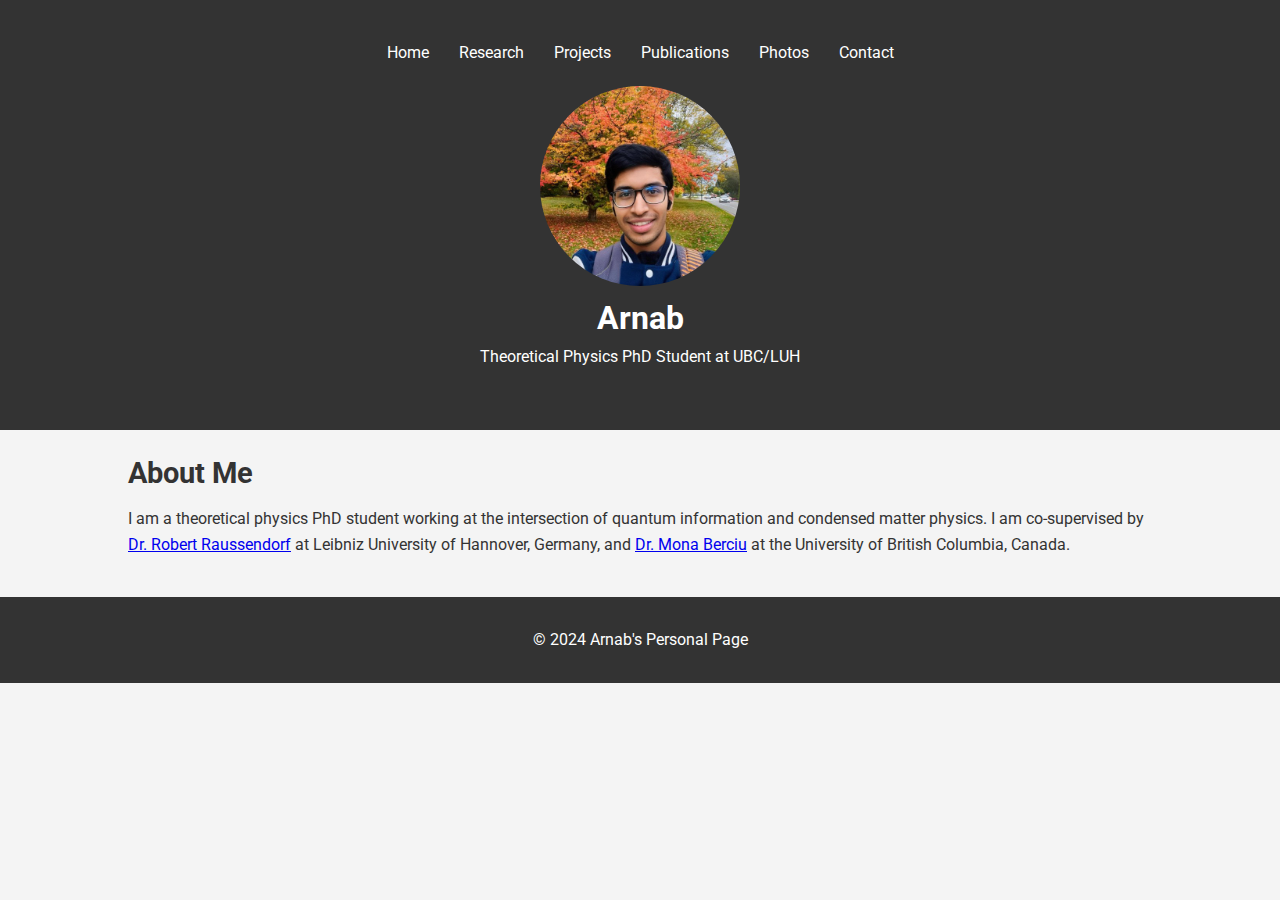
<file: index.html>
<!DOCTYPE html>
<html lang="en">
<head>
    <meta charset="UTF-8">
    <meta name="viewport" content="width=device-width, initial-scale=1.0">
    <title>Arnab's Personal Page</title>
    <link rel="stylesheet" href="styles.css">
    <link href="https://fonts.googleapis.com/css2?family=Roboto:wght@400;700&display=swap" rel="stylesheet">
</head>
<body>
    <header>
        <div class="container">
            <nav>
                <ul>
                    <li><a href="index.html">Home</a></li>
                    <li><a href="research.html">Research</a></li>
                    <li><a href="projects.html">Projects</a></li>
                    <li><a href="publications.html">Publications</a></li>
                    <li><a href="photos.html">Photos</a></li>
                    <li><a href="contact.html">Contact</a></li>
                </ul>
            </nav>
            <div class="hero">
                <img src="display_pic.jpeg" alt="Arnab's Photo" class="profile-pic">
                <h1>Arnab</h1>
                <p>Theoretical Physics PhD Student at UBC/LUH</p>
            </div>
        </div>
    </header>

    <section id="about" class="content container">
        <h2>About Me</h2>
        <p>I am a theoretical physics PhD student working at the intersection of quantum information and condensed matter physics. I am co-supervised by 
            <a href="https://www.itp.uni-hannover.de/de/ag/robert-raussendorf" target="_blank">Dr. Robert Raussendorf</a> at Leibniz University of Hannover, Germany, 
            and <a href="https://phas.ubc.ca/~berciu/" target="_blank">Dr. Mona Berciu</a> at the University of British Columbia, Canada.</p>
    </section>

    <footer>
        <div class="container">
            <p>&copy; 2024 Arnab's Personal Page</p>
        </div>
    </footer>

    <script src="scripts.js"></script>
</body>
</html>
</file>
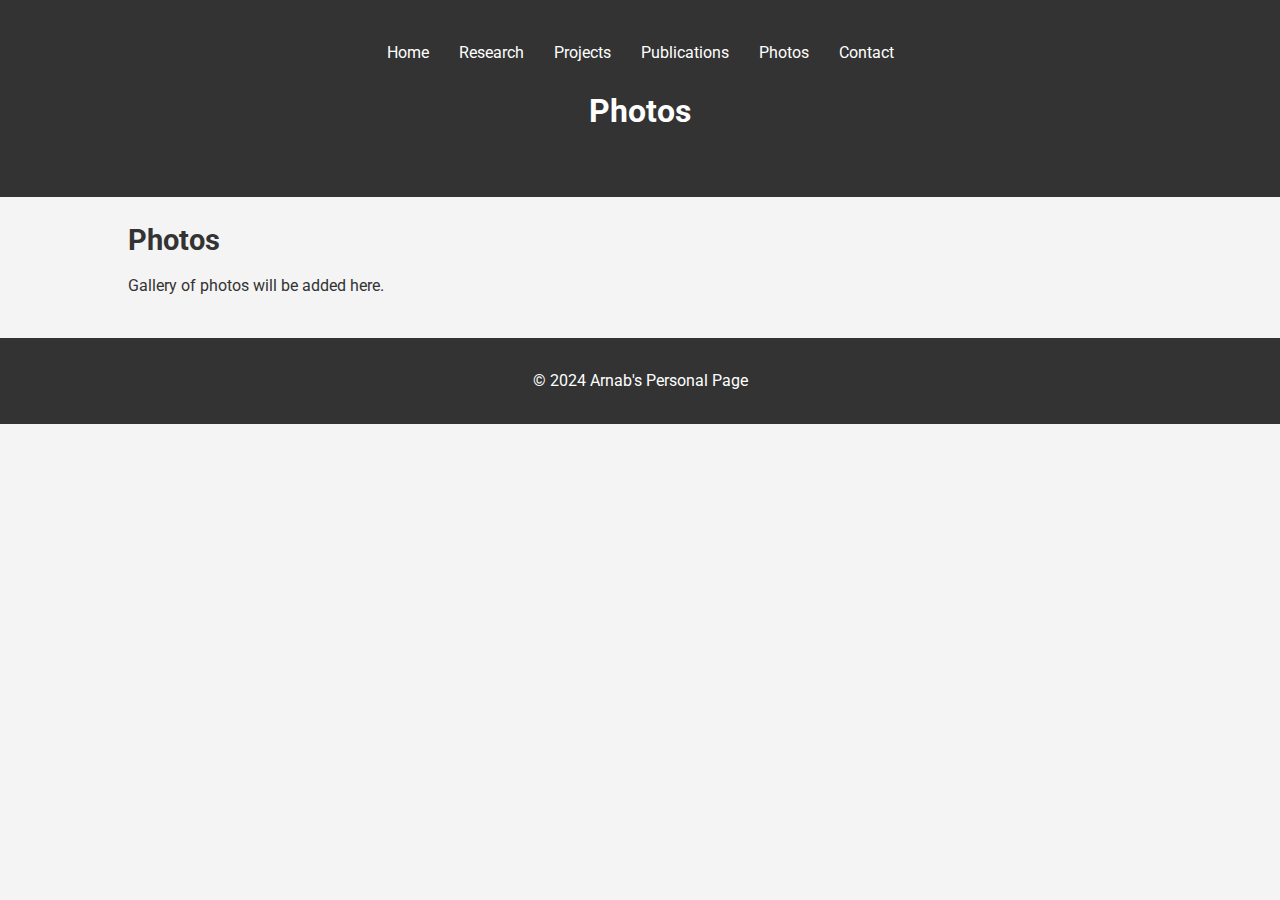
<file: photos.html>
<!DOCTYPE html>
<html lang="en">
<head>
    <meta charset="UTF-8">
    <meta name="viewport" content="width=device-width, initial-scale=1.0">
    <title>Photos - Arnab's Personal Page</title>
    <link rel="stylesheet" href="styles.css">
    <link href="https://fonts.googleapis.com/css2?family=Roboto:wght@400;700&display=swap" rel="stylesheet">
</head>
<body>
    <header>
        <div class="container">
            <nav>
                <ul>
                    <li><a href="index.html">Home</a></li>
                    <li><a href="research.html">Research</a></li>
                    <li><a href="projects.html">Projects</a></li>
                    <li><a href="publications.html">Publications</a></li>
                    <li><a href="photos.html">Photos</a></li>
                    <li><a href="contact.html">Contact</a></li>
                </ul>
            </nav>
            <div class="hero">
                <h1>Photos</h1>
            </div>
        </div>
    </header>

    <section id="photos" class="content container">
        <h2>Photos</h2>
        <p>Gallery of photos will be added here.</p>
    </section>

    <footer>
        <div class="container">
            <p>&copy; 2024 Arnab's Personal Page</p>
        </div>
    </footer>
</file>
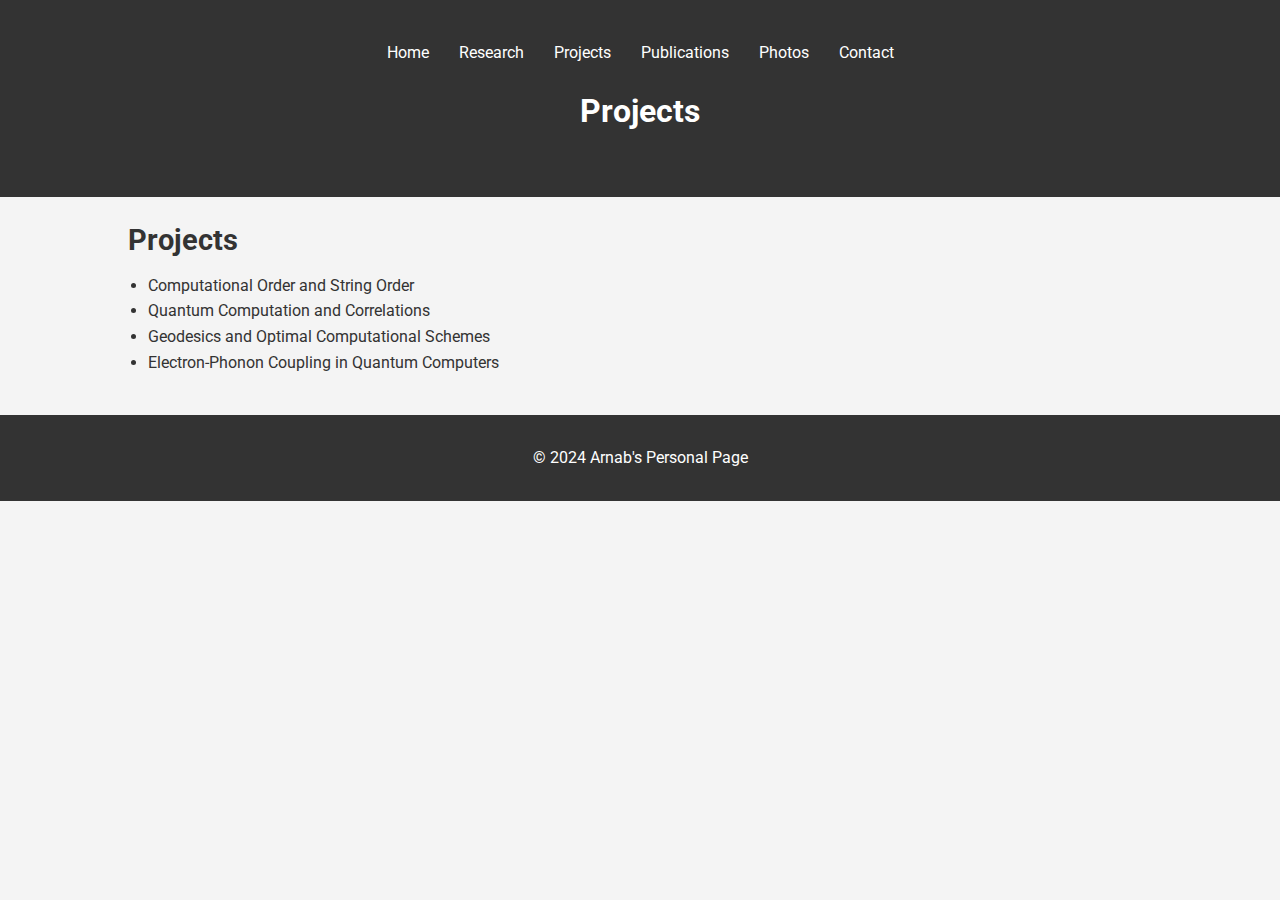
<file: projects.html>
<!DOCTYPE html>
<html lang="en">
<head>
    <meta charset="UTF-8">
    <meta name="viewport" content="width=device-width, initial-scale=1.0">
    <title>Projects - Arnab's Personal Page</title>
    <link rel="stylesheet" href="styles.css">
    <link href="https://fonts.googleapis.com/css2?family=Roboto:wght@400;700&display=swap" rel="stylesheet">
</head>
<body>
    <header>
        <div class="container">
            <nav>
                <ul>
                    <li><a href="index.html">Home</a></li>
                    <li><a href="research.html">Research</a></li>
                    <li><a href="projects.html">Projects</a></li>
                    <li><a href="publications.html">Publications</a></li>
                    <li><a href="photos.html">Photos</a></li>
                    <li><a href="contact.html">Contact</a></li>
                </ul>
            </nav>
            <div class="hero">
                <h1>Projects</h1>
            </div>
        </div>
    </header>

    <section id="projects" class="content container">
        <h2>Projects</h2>
        <ul>
            <li>Computational Order and String Order</li>
            <li>Quantum Computation and Correlations</li>
            <li>Geodesics and Optimal Computational Schemes</li>
            <li>Electron-Phonon Coupling in Quantum Computers</li>
        </ul>
    </section>

    <footer>
        <div class="container">
            <p>&copy; 2024 Arnab's Personal Page</p>
        </div>
    </footer>

    <script src="scripts.js"></script>
</body>
</html>
</file>
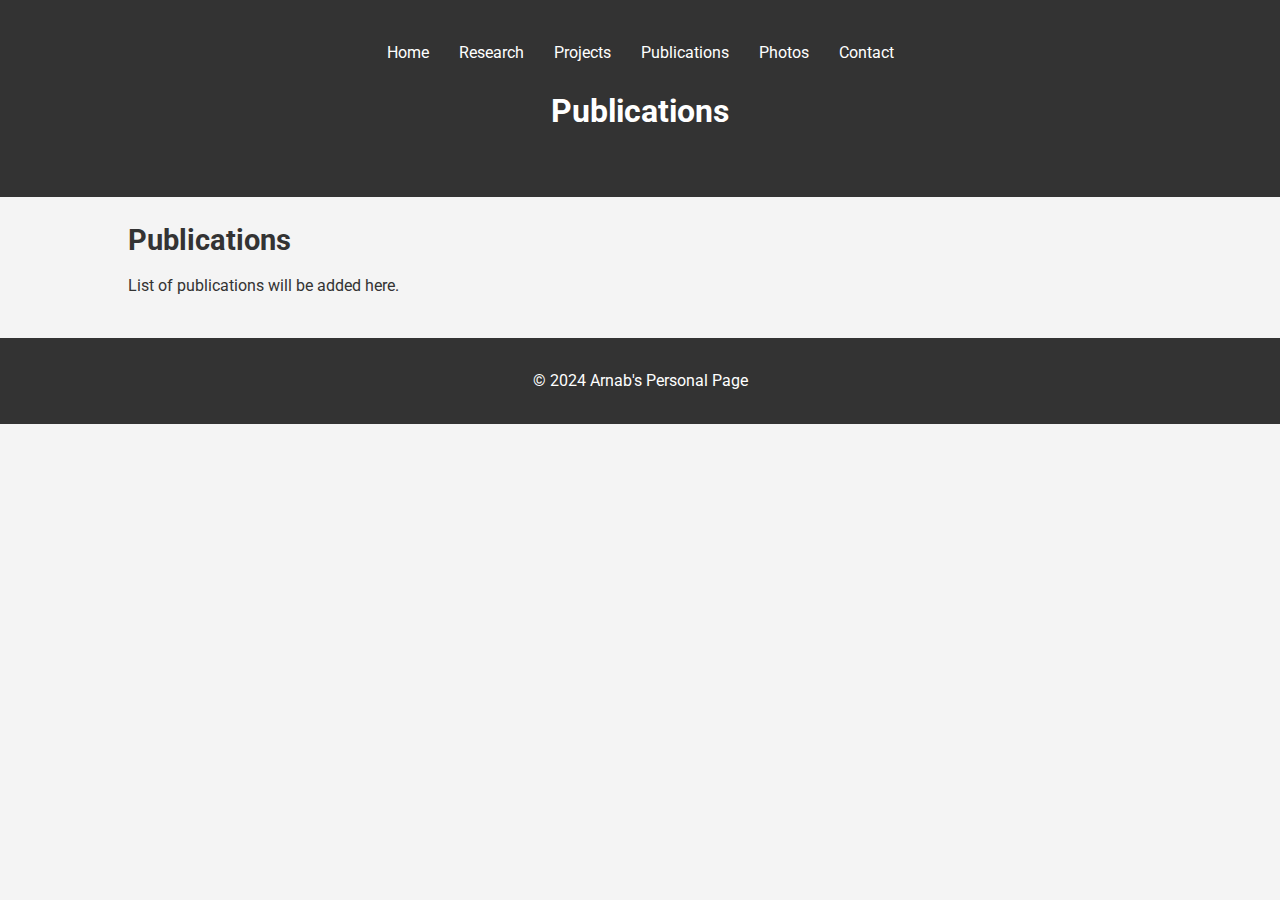
<file: publications.html>
<!DOCTYPE html>
<html lang="en">
<head>
    <meta charset="UTF-8">
    <meta name="viewport" content="width=device-width, initial-scale=1.0">
    <title>Publications - Arnab's Personal Page</title>
    <link rel="stylesheet" href="styles.css">
    <link href="https://fonts.googleapis.com/css2?family=Roboto:wght@400;700&display=swap" rel="stylesheet">
</head>
<body>
    <header>
        <div class="container">
            <nav>
                <ul>
                    <li><a href="index.html">Home</a></li>
                    <li><a href="research.html">Research</a></li>
                    <li><a href="projects.html">Projects</a></li>
                    <li><a href="publications.html">Publications</a></li>
                    <li><a href="photos.html">Photos</a></li>
                    <li><a href="contact.html">Contact</a></li>
                </ul>
            </nav>
            <div class="hero">
                <h1>Publications</h1>
            </div>
        </div>
    </header>

    <section id="publications" class="content container">
        <h2>Publications</h2>
        <p>List of publications will be added here.</p>
    </section>

    <footer>
        <div class="container">
            <p>&copy; 2024 Arnab's Personal Page</p>
        </div>
    </footer>

    <script src="scripts.js"></script>
</body>
</html>
</file>
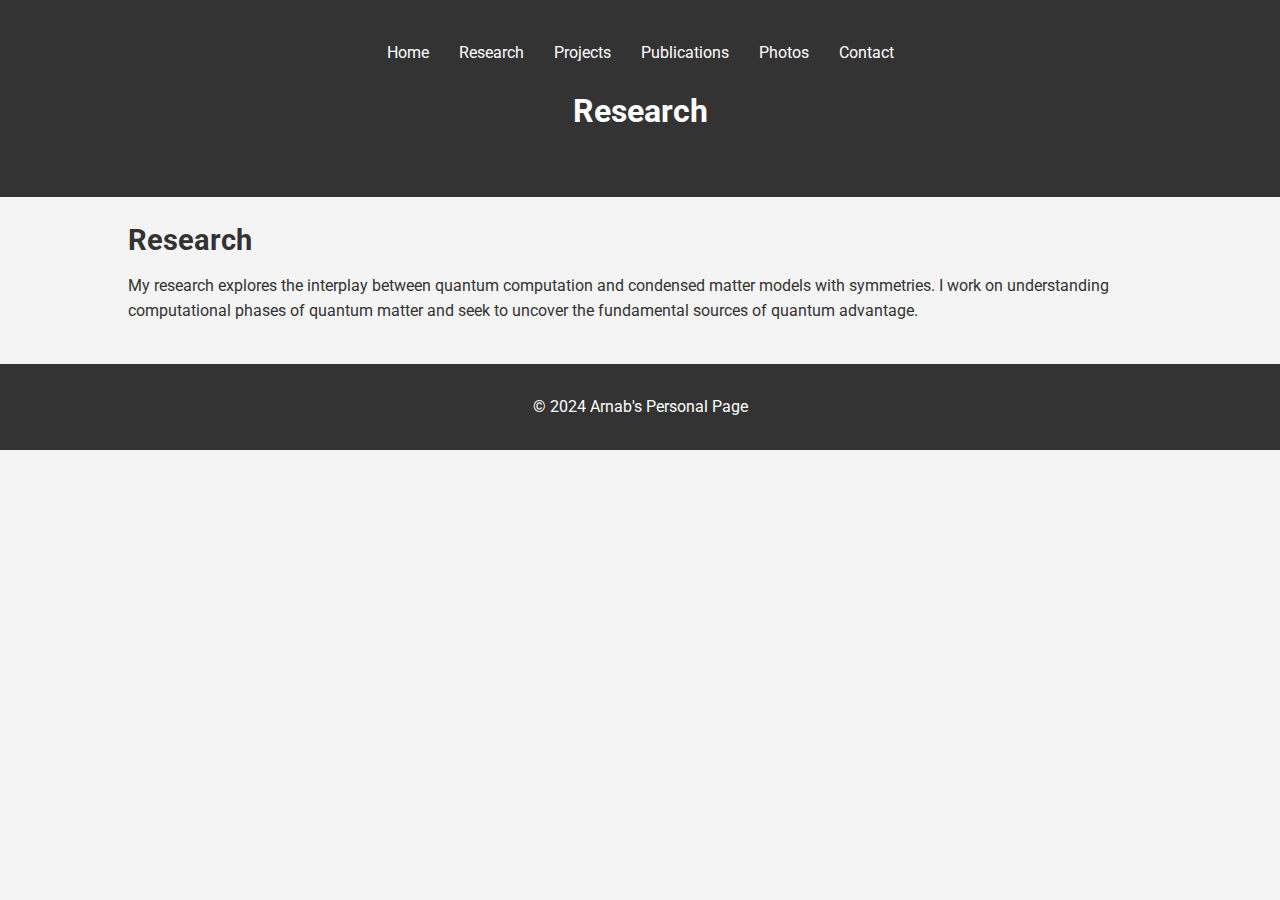
<file: research.html>
<!DOCTYPE html>
<html lang="en">
<head>
    <meta charset="UTF-8">
    <meta name="viewport" content="width=device-width, initial-scale=1.0">
    <title>Research - Arnab's Personal Page</title>
    <link rel="stylesheet" href="styles.css">
    <link href="https://fonts.googleapis.com/css2?family=Roboto:wght@400;700&display=swap" rel="stylesheet">
</head>
<body>
    <header>
        <div class="container">
            <nav>
                <ul>
                    <li><a href="index.html">Home</a></li>
                    <li><a href="research.html">Research</a></li>
                    <li><a href="projects.html">Projects</a></li>
                    <li><a href="publications.html">Publications</a></li>
                    <li><a href="photos.html">Photos</a></li>
                    <li><a href="contact.html">Contact</a></li>
                </ul>
            </nav>
            <div class="hero">
                <h1>Research</h1>
            </div>
        </div>
    </header>

    <section id="research" class="content container">
        <h2>Research</h2>
        <p>My research explores the interplay between quantum computation and condensed matter models with symmetries. I work on understanding computational phases of quantum matter and seek to uncover the fundamental sources of quantum advantage.</p>
    </section>

    <footer>
        <div class="container">
            <p>&copy; 2024 Arnab's Personal Page</p>
        </div>
    </footer>

    <script src="scripts.js"></script>
</body>
</html>
</file>
<file: styles.css>
/* Reset some default styles */
body, h1, h2, p, ul {
    margin: 0;
    padding: 0;
    font-family: 'Roboto', sans-serif;
}

/* General body styles */
body {
    background-color: #f4f4f4;
    color: #333;
    line-height: 1.6;
}

/* Container for centering content */
.container {
    width: 80%;
    margin: 0 auto;
    padding: 20px;
}

/* Header styles */
header {
    background: #333;
    color: #fff;
    padding: 20px 0;
}

header nav ul {
    list-style: none;
    display: flex;
    justify-content: center;
}

header nav ul li {
    margin: 0 15px;
}

header nav ul li a {
    color: #fff;
    text-decoration: none;
}

/* Hero section styles */
header .hero {
    text-align: center;
    margin: 20px 0;
}

header .hero img.profile-pic {
    border-radius: 50%;
    width: 200px; /* Adjusted size */
    height: 200px; /* Adjusted size */
    object-fit: cover;
}

/* Content section styles */
section.content {
    padding: 20px 0;
}

section.content h2 {
    margin-bottom: 10px;
    font-size: 1.8em;
}

section.content p, section.content ul {
    margin-bottom: 20px;
}

section.content ul {
    list-style-type: disc;
    padding-left: 20px;
}

/* Footer styles */
footer {
    background: #333;
    color: #fff;
    text-align: center;
    padding: 10px 0;
}
</file>
